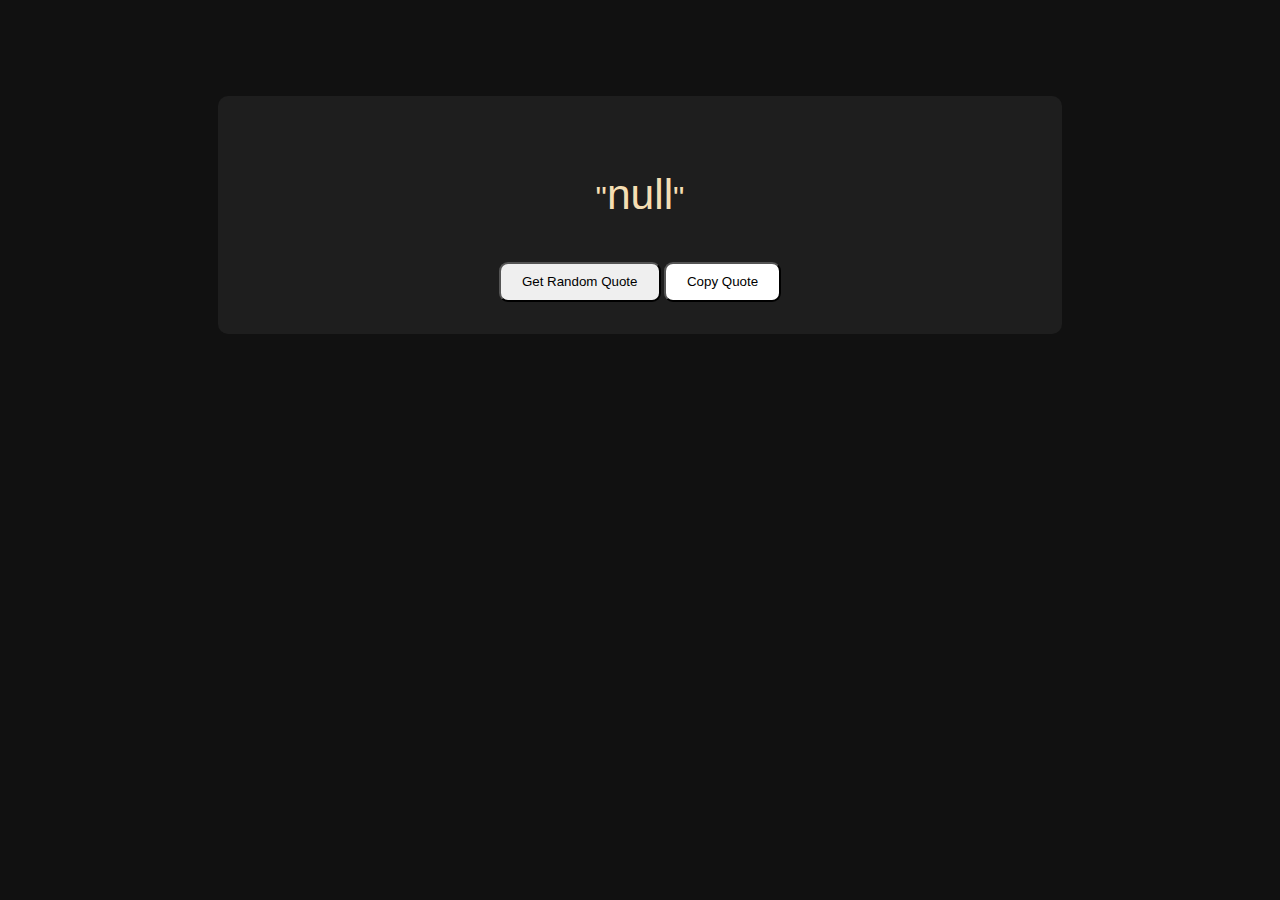
<file: Quote/index.html>
<!DOCTYPE html>
<html lang="en">
  <head>
    <meta charset="UTF-8" />
    <meta name="viewport" content="width=device-width, initial-scale=1.0" />
    <link rel="stylesheet" href="style.css" />
    <title>Document</title>
  </head>
  <body>
    <main>
      <p id="quote">
        <span class="commas">"</span>I am pure soul<span class="commas">"</span>
      </p>

      <p id="author">Baba</p>

      <button id="btn">Get Random Quote</button>
      <button id="copyQuote">Copy Quote</button>
    </main>
    <script src="script.js"></script>
  </body>
</html>
</file>
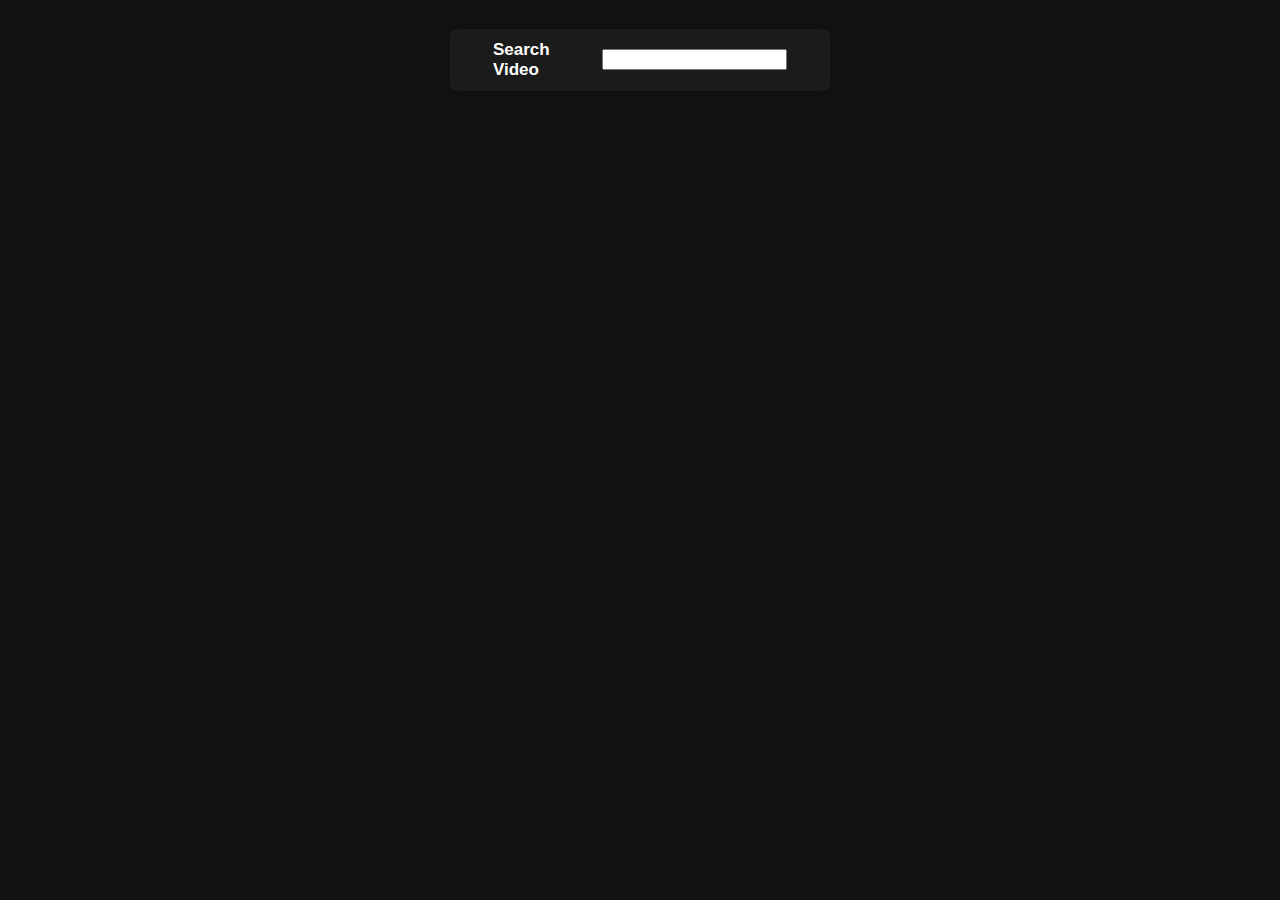
<file: YouTube/index.html>
<!DOCTYPE html>
<html lang="en">
  <head>
    <meta charset="UTF-8" />
    <meta name="viewport" content="width=device-width, initial-scale=1.0" />
    <link rel="stylesheet" href="style.css" />
    <title>Document</title>
  </head>
  <body>
    <main>
      <div class="parent">
        <div class="search">
          <label for="">Search Video</label>
          <input type="text" id="searchVideo" />
        </div>
      </div>

      <div class="videos"></div>
    </main>

    <script src="script.js"></script>
  </body>
</html>
</file>
<file: Quote/style.css>
html {
  font-size: 66.5%;
}

body {
  background-color: rgb(17, 17, 17);
  color: wheat;
  font-family: sans-serif;
}

main {
  width: 60%;
  margin: 0 auto;
  text-align: center;
  margin-top: 9rem;
  background-color: rgb(30, 30, 30);
  padding: 3rem 4rem;
  border-radius: 10px;
}

#title {
  font-size: 1.6rem;
  margin-top: 2rem;
  text-align: center;
}
#quote {
  font-size: 4rem;
}
#author {
  font-size: 1.8rem;
}

.commas {
  font-size: 3rem;
}

#btn,
#copyQuote {
  padding: 1rem 2rem;
  border-radius: 9px;
}

#btn:hover {
  background-color: rgb(168, 168, 168);
  transition: 0.2s;
}
#copyQuote:hover {
  background-color: rgb(168, 168, 168);
  transition: 0.2s;
}
</file>
<file: YouTube/style.css>
html {
  font-size: 66.5%;
}

body {
  background-color: rgb(17, 17, 17);
  color: rgb(255, 255, 255);
  font-family: sans-serif;
}

.search {
  background-color: rgb(27, 27, 27);
  padding: 1rem 4rem;
  display: flex;
  gap: 3rem;
  align-items: center;
  margin-top: 2rem;
  border-radius: 7px;
}

.search label {
  font-size: 1.6rem;
  font-weight: 700;
}
.parent {
  display: flex;
  margin: 0 auto;
  width: 30%;
}

.videos {
  display: grid;
  gap: 2rem;
  grid-template-columns: 1fr 1fr 1fr 1fr;
  padding: 4rem 4rem;
}

.video {
  padding: 1rem 1rem;
  background-color: rgb(27, 27, 27);
  border-radius: 10px;
  cursor: pointer;
}

.video:hover {
  scale: 1.1;
  transition: 0.3s;
}

.hidden {
  display: none;
}

.thumbnail {
  width: 100%;
  border-radius: 8px;
}
.title {
  font-weight: 800;
  font-size: 2rem;
}
.channelName {
}
</file>
